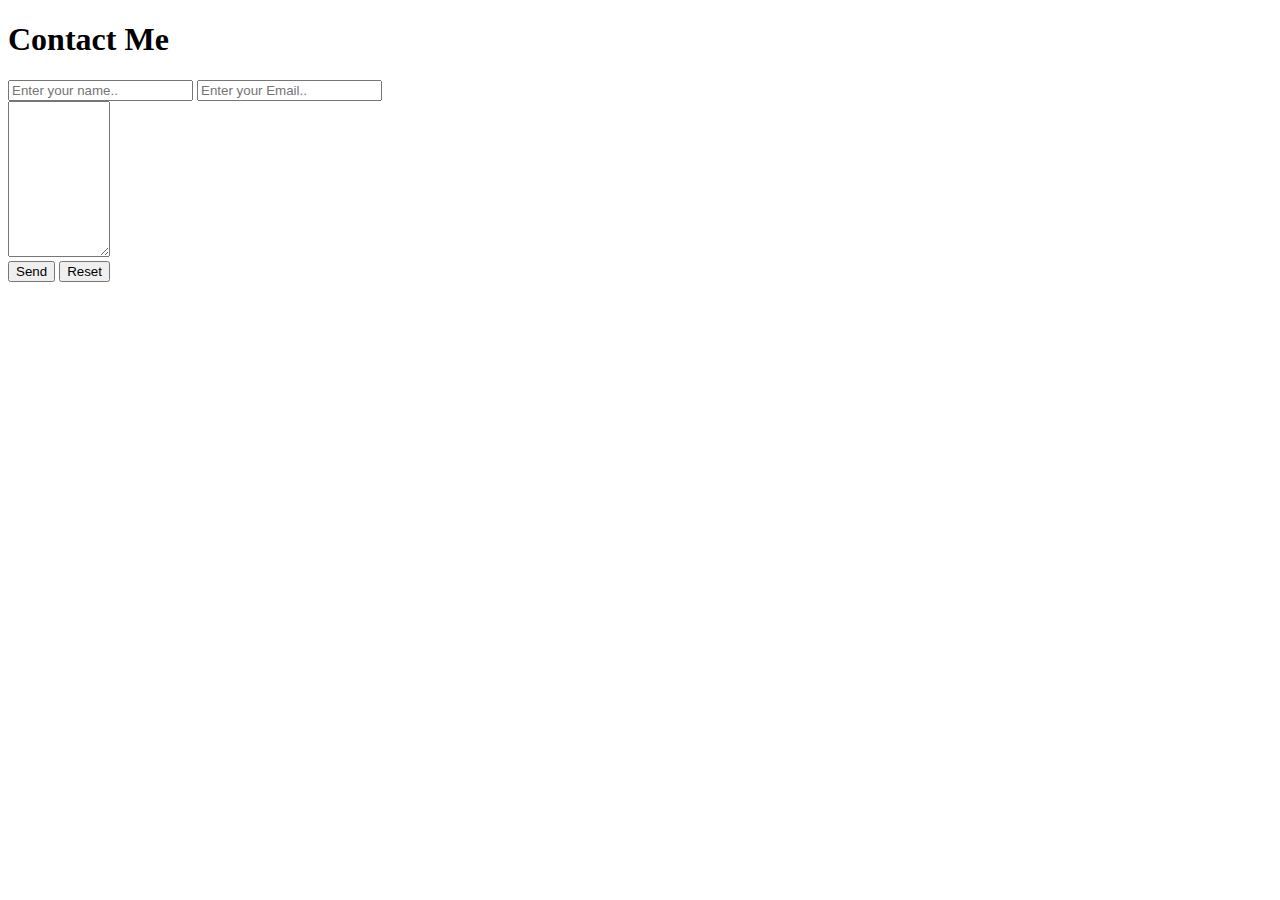
<file: contact.html>
<!DOCTYPE html>
<html lang="en">
<head>
    <meta charset="UTF-8">
    <meta name="viewport" content="width=device-width, initial-scale=1.0">
    <meta http-equiv="X-UA-Compatible" content="ie=edge">
    <title>Contact</title>
</head>
  <body> 
    <section class="contact" id="contact">
      <div class="container">
        <div class="section heading">
          <h1>Contact Me</h1>
        </div>
        <form action="http://formspree.io/aerelioyanadel@gmail.com"
            method="POST"
        > 
          <input 
            type="text" 
            id="name" 
            placeholder="Enter your name.." 
            required
          >
          <input 
            type="email" 
            id="email" 
            placeholder="Enter your Email.." 
            required
          >
            <div>
              <textarea name="comments" id="comments" rows="10" cols="10"></textarea>
            </div>
          <button type="submit">Send</button>
          <input type="reset">
        </form>
      </div>
    </section>
  </body>
</html>
</file>
